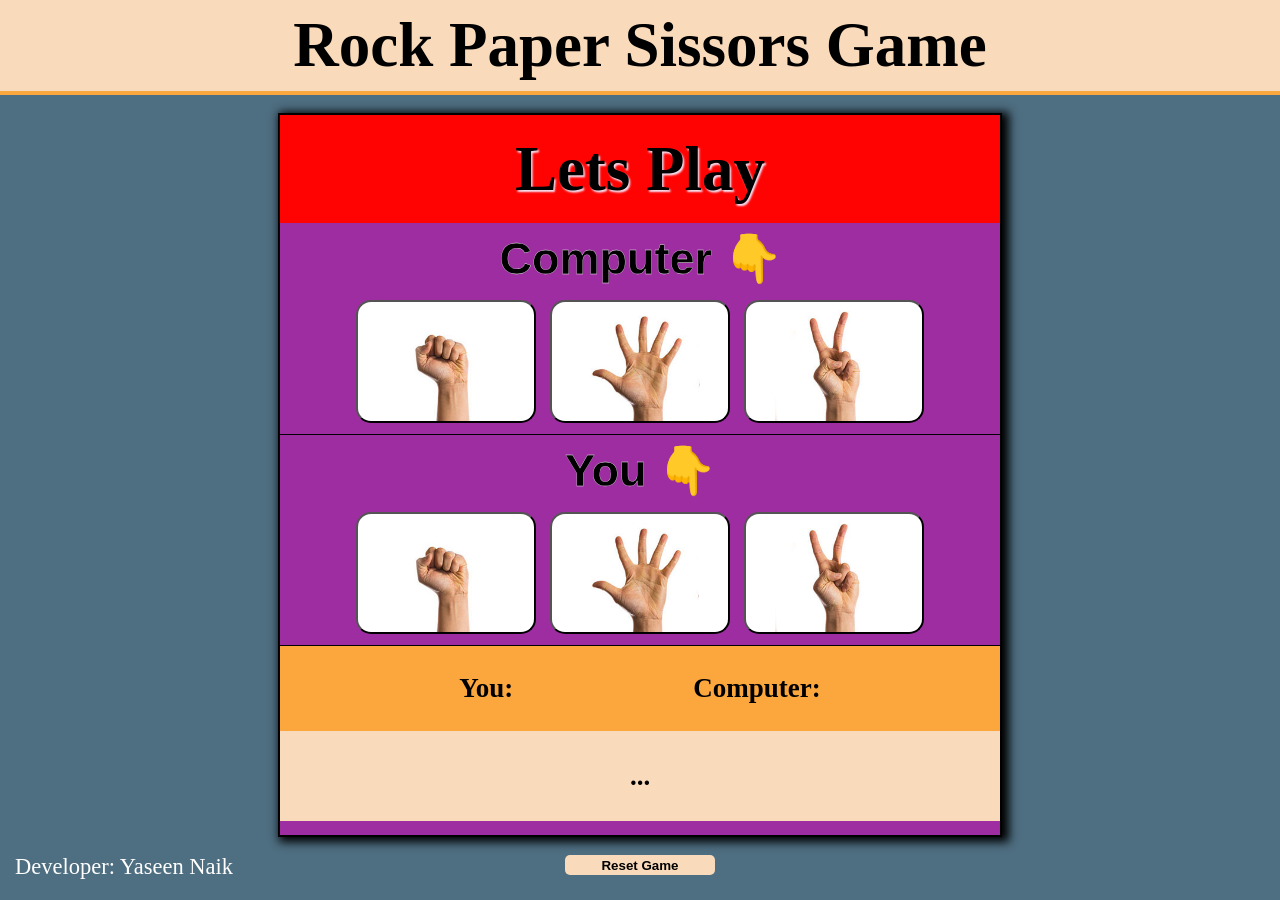
<file: index.html>
<!DOCTYPE html>
<html lang="en">

<head>
    <meta charset="UTF-8">
    <meta name="viewport" content="width=device-width, initial-scale=1.0">
    <title>Rock Paper Sissors</title>
    <link rel="stylesheet" href="style.css">
</head>

<body>
    <header>
        <h1 class="heading">Rock Paper Sissors Game</h1>
    </header>
    <main>
        <div class="game_setup">
            <div class="lets_play"><h1>Lets Play</h1></div>
            <h2>Computer 👇</h2>
            <div class="buttons computer">
                <button class="images button2 rock"></button>
                <button class="images button2 paper"></button>
                <button class="images button2 sizzer"></button>
            </div>
            <h2>You 👇</h2>
            <div class="buttons you">
                <button class="images button1 rock"></button>
                <button class="images button1 paper"></button>
                <button class="images button1 sizzer"></button>
            </div>
            <div class="count">
                <span class="count1">You: <span class="count_js1"></span></span>
                <span class="count2">Computer: <span class="count_js2"></span></span>
            </div>
            <div class="result"><p class="result_txt">
                ...
            </p>
            </div>
        </div>
        
    </div>
    <div class="startoverdiv">
        <button class="startover">Reset Game</button>
        </div>
    </main>
    <footer>
        <div>
        Developer: Yaseen Naik
        </div>
    </footer>
    <script src="script.js"></script>
</body>

</html>
</file>
<file: style.css>
*{
    margin: 0;padding: 0;
}
:root {
--body_clr:#4E6E81;
--bckground_clr:#F9DBBB;
--btn_clr:#FF0303;
--textbakclr:#2E3840;
}
body{
    background-color:var(--body_clr);
}
.heading{
    background-color:var(--bckground_clr);
    padding:1vmin;
    border-bottom:4px solid #fca73e;
    ;
    font-size:7vmin;
    text-align:center;
}
.game_setup{
    background-color:#9d2da0;
    margin:2vmin auto;
    text-align:center;
    height:80vmin;
    width:80vmin;
    border:2px solid black;
    box-shadow:4px 2px 9px 3px black;
}
.lets_play{
    background-color:var(--btn_clr);
    height:15%;
   display:flex;
   align-items:center;
   justify-content:center;
   text-shadow:1.5px 1.5px 2px #F3E5F5;
}
.game_setup h1{
    font-size:7vmin;
}
.game_setup h2{
    -webkit-text-stroke-width: .3px;
    -webkit-text-stroke-color: white;
    margin-top:1vmin;
    margin-bottom:.5vmin;
    font-size:5vmin;
    font-family:sans-serif;
}
.buttons{
    display:flex;
    flex-direction:row;
    align-items:center;
    justify-content:center;
    gap:2%;
    width:100%;
    height:20%;
    border-bottom:1px solid black;
}
.images{
  
    background-color:white;
    height:85%;
    width:25%;
    border-radius:15px;
}
.you .images:hover{
cursor:pointer;
outline:1px solid red;
}
.you .images:active{
box-shadow: 3px -4px 2px black;
transform: scale(.9);

}

.paper{
background-image: url(images/Paper.jpg);
background-repeat: no-repeat;
background-size: contain;
background-position: center;
}
.rock{
background-image: url(images/Rock.jpg);
background-repeat: no-repeat;
background-size: contain;
background-position: center;
}
.sizzer{
background-image: url(images/Sissors.jpg);
background-repeat: no-repeat;
background-size: contain;
background-position: center;
}
.count{
    display:flex;
    align-items:center;
    justify-content:center;
    gap:20vmin;
    font-size:3vmin;
    font-weight:bold;
    background-color:#fca73e;;
    padding:3vmin;
}
.result{
    font-size:3vmin;
    font-weight:bold;
    background-color:var(--bckground_clr);
    padding:3.3vmin;
}
footer{
    color:white;
}
.startoverdiv{
    text-align: center;
}
.startover{
    padding:.3vmin 4vmin;
    font-weight:bold;
    background-color:var(--bckground_clr);
    border:none;
    border-radius:5px;
}
.startover:active{
    box-shadow:4px 4px 3px 1px black;
    transform:scale(.9)
}
footer{
position:absolute;
bottom:20px;
left:15px;
font-size:2.5vmin;
}
</file>
